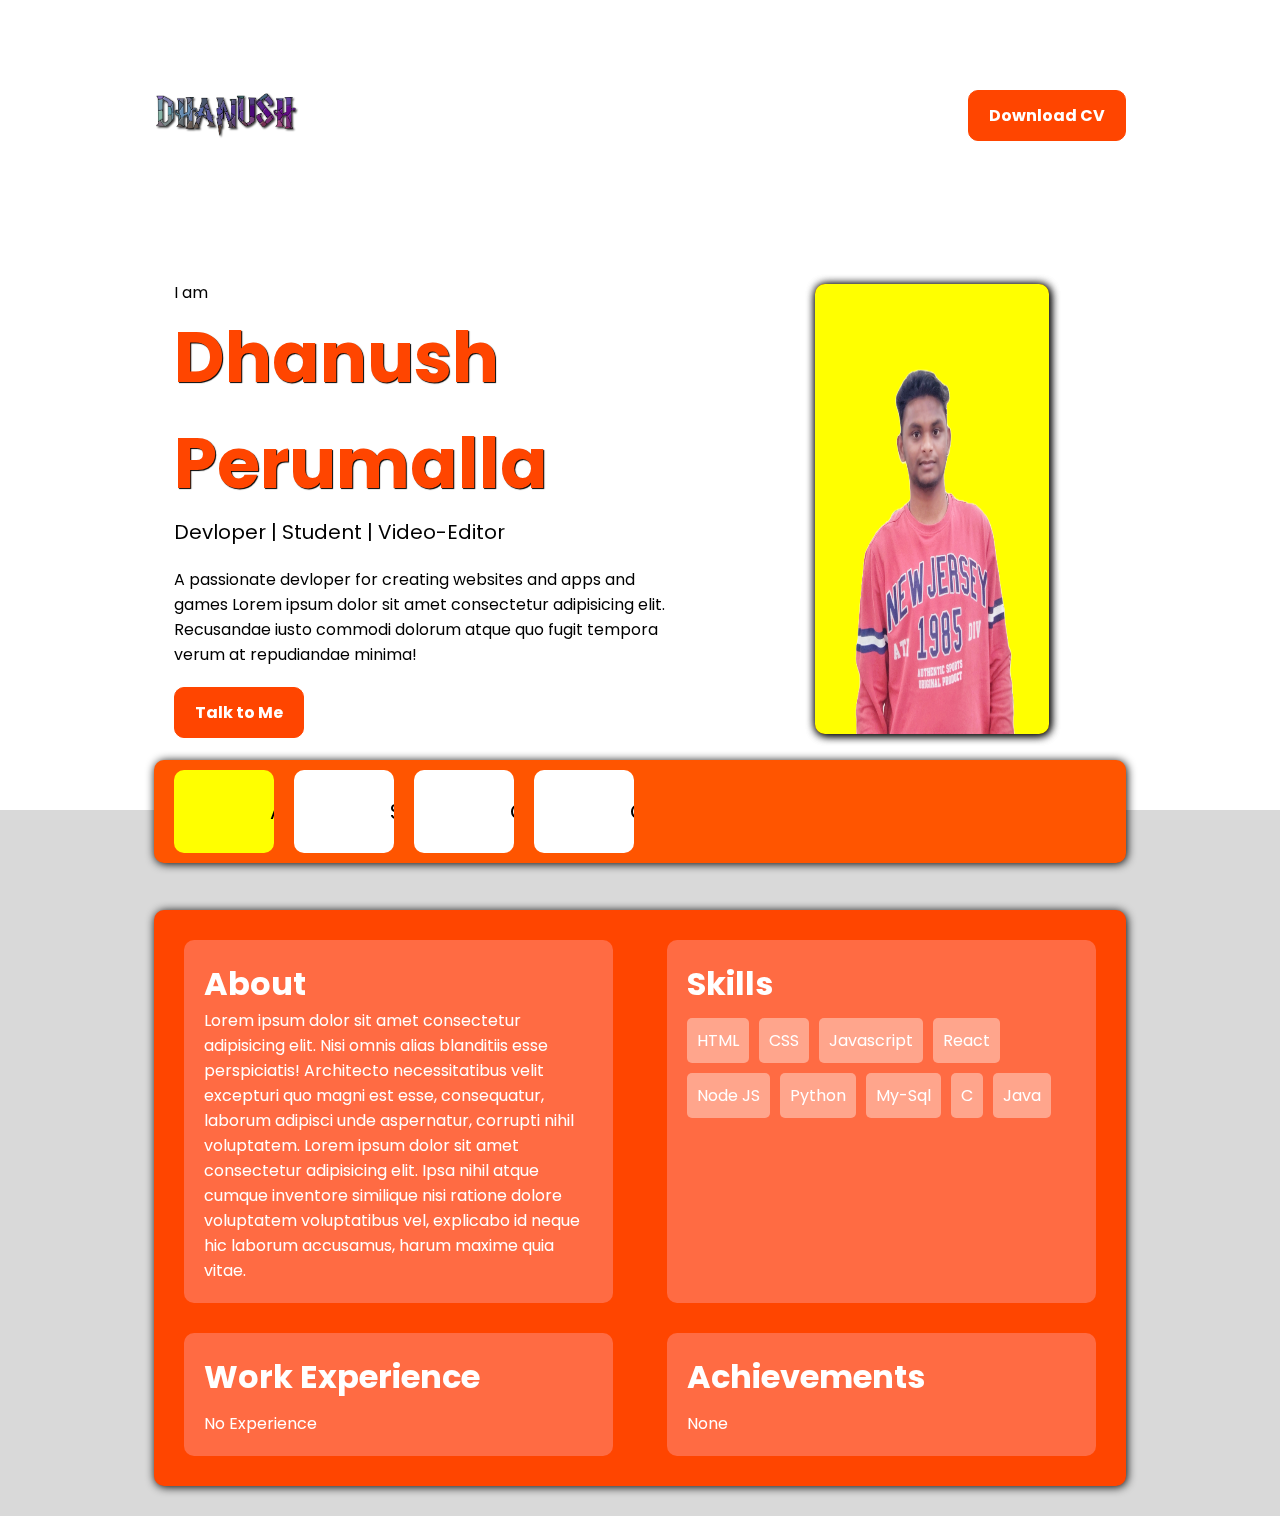
<file: index.html>
<!DOCTYPE html>
<html lang="en">
  <head>
    <meta charset="UTF-8" />
    <meta name="viewport" content="width=device-width, initial-scale=1.0" />
    <title>Portfolio By Dhanush</title>
    <link
      rel="stylesheet"
      href="https://cdnjs.cloudflare.com/ajax/libs/font-awesome/6.5.1/css/all.min.css"
      integrity="sha512-DTOQO9RWCH3ppGqcWaEA1BIZOC6xxalwEsw9c2QQeAIftl+Vegovlnee1c9QX4TctnWMn13TZye+giMm8e2LwA=="
      crossorigin="anonymous"
      referrerpolicy="no-referrer"
    />
    <!-- <link rel="stylesheet" href="style.css" /> -->
    <link rel="stylesheet" href="style.css" />
  </head>
  <body>
    <section class="main">
      <header class="header">
        <div class="logo">
          <img
            class="logo-img"
            src="./Images/coollogo_com-22797904.png"
            alt="logo"
          />
        </div>

        <div class="socials">
          <ul class="social-icons">
            <li class="social-icon">
              <i class="fa-brands fa-square-facebook"></i>
            </li>
            <li class="social-icon"><i class="fa-brands fa-x-twitter"></i></li>
            <li class="social-icon">
              <i class="fa-brands fa-square-instagram"></i>
            </li>
            <li class="social-icon"><i class="fa-brands fa-youtube"></i></li>
            <li class="social-icon">
              <button class="btn" id="downloadCV">Download CV</button>
            </li>
          </ul>
        </div>
      </header>
      <div class="main-container">
        <div class="intro">
          <p class="sub-heading">I am</p>
          <h1 class="name">Dhanush Perumalla</h1>
          <p class="role">Devloper | Student | Video-Editor</p>
          <p class="intro-text">
            A passionate devloper for creating websites and apps and games Lorem
            ipsum dolor sit amet consectetur adipisicing elit. Recusandae iusto
            commodi dolorum atque quo fugit tempora verum at repudiandae minima!
          </p>
          <button class="btn ttm-btn">Talk to Me</button>
        </div>
        <div class="profile-pic">
          <div class="pic">
            <img src="./Images/profile.png" alt="" />
          </div>
          <div class="bg"></div>
        </div>
      </div>
    </section>

    <section class="navigation">
      <nav class="nav">
        <div class="nav-item about-me-link active">
          <div class="nav-link">
            <i class="fa-solid fa-user"></i>
            <p>About Me</p>
          </div>
        </div>

        <div class="nav-item services-link">
          <div class="nav-link">
            <i class="fa-solid fa-gear"></i>
            <p>Services</p>
          </div>
        </div>

        <div class="nav-item work-link">
          <div class="nav-link">
            <i class="fa-solid fa-certificate"></i>
            <p>Certificates</p>
          </div>
        </div>

        <div class="nav-item contact-link">
          <div class="nav-link">
            <i class="fa-solid fa-address-book"></i>
            <p>Contact</p>
          </div>
        </div>
      </nav>
    </section>

    <section class="content">
      <div class="display-area">
        <!-- about-me area -->
        <div class="about-section">
          <div class="about-me">
            <div class="about">
              <h1 class="about-title">About</h1>
              <p>
                Lorem ipsum dolor sit amet consectetur adipisicing elit. Nisi
                omnis alias blanditiis esse perspiciatis! Architecto
                necessitatibus velit excepturi quo magni est esse, consequatur,
                laborum adipisci unde aspernatur, corrupti nihil voluptatem.
                Lorem ipsum dolor sit amet consectetur adipisicing elit. Ipsa
                nihil atque cumque inventore similique nisi ratione dolore
                voluptatem voluptatibus vel, explicabo id neque hic laborum
                accusamus, harum maxime quia vitae.
              </p>
            </div>

            <div class="about">
              <h1 class="about-title">Skills</h1>
              <ul class="skills">
                <li>HTML</li>
                <li>CSS</li>
                <li>Javascript</li>
                <li>React</li>
                <li>Node JS</li>
                <li>Python</li>
                <li>My-Sql</li>
                <li>C</li>
                <li>Java</li>
              </ul>
            </div>

            <div class="about">
              <h1 class="about-title">Work Experience</h1>
              <ul>
                <li>No Experience</li>
              </ul>
            </div>

            <div class="about">
              <h1 class="about-title">Achievements</h1>
              <ul>
                <li>None</li>
                <li></li>
                <li></li>
              </ul>
            </div>
          </div>
        </div>
        <!-- services-area -->
        <div class="services-section">
          <div class="services">
            <div class="service">
              <i class="fa-solid fa-computer"></i>
              <h1>Web Devlopment</h1>
              <h2>$120-$200</h2>
              <p>
                Lorem ipsum dolor sit amet consectetur Possimus id vero ex
                provident fugiat aut nam consequuntur, facere maiores omnis
                vitae, quis praesentium doloribus
              </p>
              <button class="btn">Get a Quote</button>
            </div>

            <div class="service">
              <i class="fa-brands fa-app-store-ios"></i>
              <h1>App Devlopment</h1>
              <h2>$120-$200</h2>
              <p>
                Lorem ipsum dolor sit amet consectetur Possimus id vero ex
                provident fugiat aut nam consequuntur, facere maiores omnis
                vitae, quis praesentium doloribus
              </p>
              <button class="btn">Get a Quote</button>
            </div>

            <div class="service">
              <i class="fa-solid fa-camera-retro"></i>
              <h1>Video Editor</h1>
              <h2>$120-$200</h2>
              <p>
                Lorem ipsum dolor sit amet consectetur Possimus id vero ex
                provident fugiat aut nam consequuntur, facere maiores omnis
                vitae, quis praesentium doloribus
              </p>
              <button class="btn">Get a Quote</button>
            </div>

            <div class="service">
              <i class="fa-brands fa-android"></i>
              <h1>Android Devlopement</h1>
              <h2>$120-$200</h2>
              <p>
                Lorem ipsum dolor sit amet consectetur Possimus id vero ex
                provident fugiat aut nam consequuntur, facere maiores omnis
                vitae, quis praesentium doloribus
              </p>
              <button class="btn">Get a Quote</button>
            </div>

            <div class="service">
              <i class="fa-brands fa-apple"></i>
              <h1>IOS Devlopment</h1>
              <h2>$120-$200</h2>
              <p>
                Lorem ipsum dolor sit amet consectetur Possimus id vero ex
                provident fugiat aut nam consequuntur, facere maiores omnis
                vitae, quis praesentium doloribus
              </p>
              <button class="btn">Get a Quote</button>
            </div>
          </div>
        </div>

        <!-- Work-section -->
        <div class="work-section">
          <div class="works">
            <div class="work work1">
              <div class="work-overlay">
                <p>CodeKaro CSS</p>
              </div>
            </div>

            <div class="work work2">
              <div class="work-overlay">
                <p>AICTE-CyberSecurity</p>
              </div>
            </div>

            <div class="work work3">
              <div class="work-overlay">
                <p>DBMS-LetsUpgrade</p>
              </div>
            </div>

            <div class="work work4">
              <div class="work-overlay">
                <p>CSS-GreateLearnning</p>
              </div>
            </div>

            <div class="work work5">
              <div class="work-overlay">
                <p>HTML-GreateLearnning</p>
              </div>
            </div>

            <div class="work work6">
              <div class="work-overlay">
                <p>React-LetsUpgarde</p>
              </div>
            </div>
          </div>
        </div>

        <!-- contact us -->
        <div class="contact-section">
          <div class="contact-us">
            <div class="contact-detail">
              <h1>Contact Me at</h1>
              <ul>
                <li><i class="fa-brands fa-whatsapp"></i>&nbsp;What's App</li>
                <li><i class="fa-brands fa-instagram"></i>&nbsp;Instagram</li>
                <li><i class="fa-brands fa-facebook"></i>&nbsp;Facebook</li>
                <li><i class="fa-brands fa-x-twitter"></i>&nbsp;Twitter</li>
              </ul>
            </div>
            <div class="contact-logo">
              <img src="./Images/phone-contact.png" alt="" />
            </div>
          </div>
        </div>
      </div>
    </section>

    <script
      src="https://cdnjs.cloudflare.com/ajax/libs/jquery/3.7.1/jquery.min.js"
      integrity="sha512-v2CJ7UaYy4JwqLDIrZUI/4hqeoQieOmAZNXBeQyjo21dadnwR+8ZaIJVT8EE2iyI61OV8e6M8PP2/4hpQINQ/g=="
      crossorigin="anonymous"
      referrerpolicy="no-referrer"
    ></script>
    <script>
      document;
      document
        .getElementById("downloadCV")
        .addEventListener("click", function () {
          const link = document.createElement("a");
          link.href = "./Images/Dhanush-Resume.pdf";
          link.download = "Resume.pdf";
          document.body.appendChild(link);
          link.click();
          document.body.removeChild(link);
        });
      $(document).ready(function () {
        $(".about-me-link").on("click", function () {
          $(".about-section").show();
          $(".services-section").hide();
          $(".work-section").hide();
          $(".contact-section").hide();

          $(".about-me-link").addClass("active");
          $(".services-link").removeClass("active");
          $(".work-link").removeClass("active");
          $(".contact-link").removeClass("active");
        });

        $(".services-link").on("click", function () {
          $(".about-section").hide();
          $(".services-section").show();
          $(".work-section").hide();
          $(".contact-section").hide();

          $(".about-me-link").removeClass("active");
          $(".services-link").addClass("active");
          $(".work-link").removeClass("active");
          $(".contact-link").removeClass("active");
        });

        $(".work-link").on("click", function () {
          console.log("heko");
          $(".about-section").hide();
          $(".services-section").hide();
          $(".work-section").show();
          $(".contact-section").hide();

          $(".about-me-link").removeClass("active");
          $(".services-link").removeClass("active");
          $(".work-link").addClass("active");
          $(".contact-link").removeClass("active");
        });

        $(".contact-link").on("click", function () {
          console.log("heko");
          $(".about-section").hide();
          $(".services-section").hide();
          $(".work-section").hide();
          $(".contact-section").show();

          $(".about-me-link").removeClass("active");
          $(".services-link").removeClass("active");
          $(".work-link").removeClass("active");
          $(".contact-link").addClass("active");
        });
      });
    </script>
  </body>
</html>
</file>
<file: style.css>
@import url("https://fonts.googleapis.com/css2?family=Poppins:ital,wght@0,200;0,300;0,500;0,600;1,200;1,400&display=swap");

* {
  margin: 0px;
  padding: 0px;
  box-sizing: border-box;
}

body {
  background-color: black;
}

.main {
  height: 90vh;
  width: 100%;
  display: flex;
  flex-direction: column;
  background-color: #ffffff;
  padding: 20px 12%;
}

.header {
  /* background-color: red; */
  margin-top: 50px;
  width: 100%;
  padding: 20px 0px;
  display: flex;
  justify-content: space-between;
}

.logo {
  width: 15%;
  height: 50px;
  /* background-color: yellow; */
  display: flex;
  align-items: center;
}

.logo-img {
  width: 100%;
  height: 100%;
  mix-blend-mode: multiply;
}

.socials {
  width: 22%;
  height: 50px;
  /* background-color: black; */
}

.social-icons {
  width: 100%;
  height: 50px;
  /* background-color: green; */
  display: flex;
  list-style-type: none;
  align-items: center;
  justify-content: space-between;
  font-size: 30px;
}

/* i:hover {
    text-shadow: 1px 1px 15px rgb(0, 0, 0);
} */

.btn {
  padding: 12px 20px;
  background-color: orangered;
  border: 1px solid orangered;
  font-size: 16px;
  color: white;
  border-radius: 10px;
  font-weight: bold;
  font-family: "poppins";
  transition: 0.3s;
}

.btn:hover {
  box-shadow: 1px 1px 10px black;
  cursor: pointer;
}

.ttm-btn {
  margin-top: 20px;
  box-shadow: none;
}

.main-container {
  width: 100%;
  /* background-color: green; */
  padding: 30px 0px;
  margin-top: 70px;
  display: flex;
  justify-content: space-between;
  align-items: center;
}

.intro {
  width: 55%;
  padding: 20px;
  /* background-color: aqua; */
  font-family: "poppins";
}

.name {
  font-size: 70px;
  color: orangered;
  text-shadow: 1px 1px 1px black;
}

.role {
  font-size: 20px;
}

.intro-text {
  margin-top: 20px;
}

.profile-pic {
  width: 40%;
  /* height: 400px; */
  /* background-color: violet; */
  position: relative;
  display: flex;
  justify-content: center;
  align-items: center;
}

.pic {
  width: 60%;
  height: 100%;
  background-color: yellow;
  padding-top: 20px;
  padding-left: 10px;
  padding-right: 10px;
  position: absolute;
  z-index: 10;
  border-radius: 10px;
  box-shadow: 1px 1px 10px black;
}

.pic > img {
  width: 100%;
  height: 100%;
  vertical-align: bottom;
}

.bg {
  width: 60%;
  height: 450px;
  background-color: orangered;
  transform: rotateZ(0deg);
  border-radius: 10px;
  box-shadow: 1px 1px 10px black;
  transition: 0.3s;
}
.profile-pic:hover .bg {
  transform: rotateZ(-45deg);
}

.navigation {
  width: 100%;
  /* height: 100vh; */
  padding: 30px 12%;
  /* background-color: red; */
  margin-top: -80px;
  position: absolute;
}

.nav {
  width: 100%;
  background-color: rgb(255, 85, 0);
  display: flex;
  align-items: center;
  column-gap: 20px;
  padding: 10px 20px;
  border-radius: 10px;
  box-shadow: 1px 1px 10px black;
}

.nav-item {
  width: 100px;
  background-color: rgb(255, 255, 255);
  padding: 25px 0px;
  column-gap: 20px;
  font-family: "poppins";
  font-size: 22px;
  border-radius: 10px;
  overflow: hidden;
  transition: 0.3s;
}

.nav-item:hover {
  width: 250px;
  cursor: pointer;
}

.nav-link {
  width: 250px;
  /* background-color: red; */
  margin-left: 40px;
}

.nav-link > i {
  display: inline-block;
}

.nav-link > p {
  display: inline-block;
  margin-left: 50px;
  transition: 0.3s;
  /* display: none; */
}

.nav-item:hover .nav-link > p {
  margin-left: 10px;
}

.content {
  width: 100%;
  /* height: 400px; */
  padding: 30px 12%;
  background-color: #d9d9d9;
  font-family: "poppins";
  /* height: 100vh; */
}

.display-area {
  width: 100%;
  background-color: orangered;
  margin-top: 70px;
  padding: 20px 30px;
  border-radius: 10px;
  box-shadow: 1px 1px 10px black;

  /* flex-wrap: wrap; */
}

.about-me {
  width: 100%;
  padding: 10px 0px;
  display: flex;
  /* background-color: yellow; */
  column-gap: 6%;
  flex-wrap: wrap;
  row-gap: 30px;
  /* display: none; */
}

.about {
  width: 47%;
  padding: 20px;
  /* background-color: gray; */
  color: rgb(0, 0, 0);
  color: white;
  background-color: #ff6b43;
  border-radius: 10px;
}

.about > ul {
  list-style-type: none;
  margin-top: 10px;
}

.skills {
  display: flex;
  column-gap: 10px;
  flex-wrap: wrap;
  row-gap: 10px;
}

.skills > li {
  padding: 10px;
  border-radius: 5px;
  background-color: rgba(255, 255, 255, 0.393);
}

.services {
  width: 100%;
  /* background-color: yellow; */
  /* padding: 20px; */
  padding: 20px 20px;
  display: flex;
  column-gap: 4%;
  flex-wrap: wrap;
  row-gap: 40px;
  /* display: none; */
}

.service {
  width: 22%;
  /* height: 400px; */
  padding: 20px;
  background-color: red;
  box-shadow: 1px 1px 10px black;
  border-radius: 10px;
  display: flex;
  flex-direction: column;
  align-items: flex-start;
  row-gap: 10px;
  background-color: orange;
  font-family: "poppins";
}

.service > h1 {
  font-size: 25px;
}

.service > i {
  font-size: 100px;
  align-self: center;
  padding: 40px;
}

.works {
  width: 100%;
  padding: 10px 0px;
  /* background-color: yellow; */
  display: flex;
  column-gap: 4%;
  flex-wrap: wrap;
  row-gap: 40px;
  /* display: none; */
}

.work {
  width: 22%;
  height: 300px;
  background-color: red;
  display: flex;
  overflow: hidden;
  cursor: pointer;
  border-radius: 10px;
  /* transition: .3s; */
}

.work-overlay {
  height: 100%;
  width: 100%;
  background-color: rgba(255, 38, 0, 0.532);
  display: flex;
  justify-content: center;
  align-items: center;
  color: white;
  font-size: 25px;
  margin-top: 100%;
  transition: 0.3s;
}

.work:hover .work-overlay {
  margin-top: 0px;
}

.work1 {
  background-image: url("./Images/Codekaro-css.jpg");
  background-position: center;
  background-repeat: no-repeat;
  background-size: cover;
  background-color: white;
}

.work2 {
  background-image: url("./Images/Cyber-Security.jpg");
  background-position: center;
  background-repeat: no-repeat;
  background-size: cover;
  background-color: white;
}

.work3 {
  background-image: url("./Images/DBMS.jpg");
  background-position: center;
  background-repeat: no-repeat;
  background-size: cover;
  background-color: white;
}

.work4 {
  background-image: url("./Images/Gt-Learnning\ CSS.jpg");
  background-position: center;
  background-repeat: no-repeat;
  background-size: cover;
  background-color: white;
}

.work5 {
  background-image: url("./Images/GT-Learnnig\ HTML.jpg");
  background-position: center;
  background-repeat: no-repeat;
  background-size: cover;
  background-color: white;
}

.work6 {
  background-image: url("./Images/React.jpg");
  background-position: center;
  background-repeat: no-repeat;
  background-size: cover;
  background-color: white;
}

.contact-us {
  width: 100%;
  padding: 10px 0px;
  /* background-color: yellow; */
  display: flex;
  justify-content: space-between;
  align-items: center;
  justify-content: center;
  column-gap: 100px;
  /* display: none; */
}

.contact-detail {
  width: 45%;
  height: 400px;
  background-color: #ff0000;
  display: flex;
  flex-direction: column;
  justify-content: center;
  align-items: center;
  font-size: 25px;
  border-radius: 10px;
  -webkit-box-shadow: inset 0px 0px 10px 0px rgba(0, 0, 0, 1);
  -moz-box-shadow: inset 0px 0px 10px 0px rgba(0, 0, 0, 1);
  box-shadow: inset 0px 0px 10px 0px rgba(0, 0, 0, 1);
}

.contact-detail > ul > li {
  cursor: pointer;
}

.contact-logo {
  width: 45%;
  height: 400px;
}

.contact-logo > img {
  height: 100%;
}

.contact-detail > ul {
  list-style-type: none;
}

/* hiding elements */
/* .about-section {
    display: none;
} */

.services-section {
  display: none;
}

.work-section {
  display: none;
}

.contact-section {
  display: none;
}

.active {
  background-color: yellow;
}
</file>
